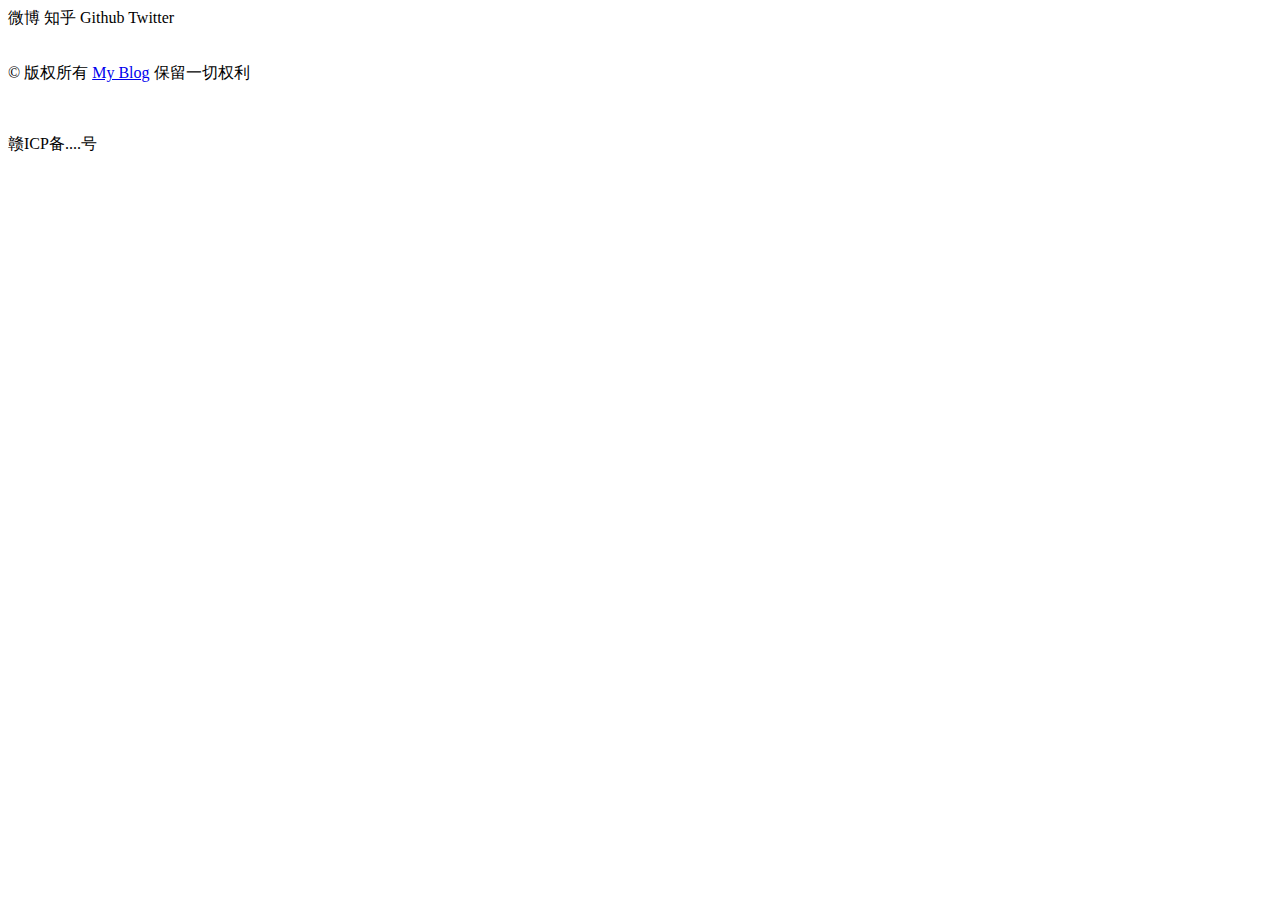
<file: src/main/resources/templates/themes/default/footer.html>
<!DOCTYPE html>
<html lang="en" xmlns:th="http://www.thymeleaf.org" th:fragment="footer">
<body>
<footer class="footer bg-white">
    <div class="footer-social">
        <div class="footer-container clearfix">
            <div class="social-list">
                <th:block th:each="index:${commons.social()}">
                    <th:block th:if="${index.value}!=null and ${index.value}!=''">
                        <th:block th:switch="${index.key}">
                            <th:block th:case="'weibo'">
                                <a class="social weibo" target="blank"
                                   th:href="@{${index.value}}">微博</a>
                            </th:block>
                            <th:block th:case="'zhihu'">
                                <a class="social zhihu" target="blank"
                                   th:href="@{${index.value}}">知乎</a>
                            </th:block>
                            <th:block th:case="'github'">
                                <a class="social github" target="blank"
                                   th:href="@{${index.value}}">Github</a>
                            </th:block>
                            <th:block th:case="'twitter'">
                                <a class="social twitter" target="blank"
                                   th:href="@{${index.value}}">Twitter</a>
                            </th:block>
                        </th:block>
                    </th:block>
                </th:block>
            </div>
        </div>
    </div>
    <div class="footer-meta">
        <div class="footer-container">
            <div class="meta-item meta-copyright">
                <div class="meta-copyright-info">
                    <div class="info-text">
                        <a href="http://www.54tianzhisheng.cn" target="_blank" style="display: block;margin: 0 auto;" class="info-logo">
                            <img style="display: block;margin: 0 auto;" th:src="@{/user/img/logo.png}" th:alt="${commons.site_title()}"/>
                        </a>
                        <br/>
                        <p>&copy; 版权所有 <a href="https://github.com/zhisheng17/blog" target="_blank"
                                         rel="nofollow">My Blog</a> 保留一切权利
                        </p>
                        <br/>
                        <p>赣ICP备....号</p>
                    </div>
                </div>
            </div>

        </div>
    </div>
</footer>

<th:block th:if="${is_post}">
    <div id="directory-content" class="directory-content">
        <div id="directory"></div>
    </div>
    <script>
        /*<![CDATA[*/
        var postDirectoryBuild = function () {
            var postChildren = function children(childNodes, reg) {
                        var result = [],
                                isReg = typeof reg === 'object',
                                isStr = typeof reg === 'string',
                                node, i, len;
                        for (i = 0, len = childNodes.length; i < len; i++) {
                            node = childNodes[i];
                            if ((node.nodeType === 1 || node.nodeType === 9) &&
                                    (!reg ||
                                    isReg && reg.test(node.tagName.toLowerCase()) ||
                                    isStr && node.tagName.toLowerCase() === reg)) {
                                result.push(node);
                            }
                        }
                        return result;
                    },
                    createPostDirectory = function (article, directory, isDirNum) {
                        var contentArr = [],
                                titleId = [],
                                levelArr, root, level,
                                currentList, list, li, link, i, len;
                        levelArr = (function (article, contentArr, titleId) {
                            var titleElem = postChildren(article.childNodes, /^h\d$/),
                                    levelArr = [],
                                    lastNum = 1,
                                    lastRevNum = 1,
                                    count = 0,
                                    guid = 1,
                                    id = 'directory' + (Math.random() + '').replace(/\D/, ''),
                                    lastRevNum, num, elem;
                            while (titleElem.length) {
                                elem = titleElem.shift();
                                contentArr.push(elem.innerHTML);
                                num = +elem.tagName.match(/\d/)[0];
                                if (num > lastNum) {
                                    levelArr.push(1);
                                    lastRevNum += 1;
                                } else if (num === lastRevNum ||
                                        num > lastRevNum && num <= lastNum) {
                                    levelArr.push(0);
                                    lastRevNum = lastRevNum;
                                } else if (num < lastRevNum) {
                                    levelArr.push(num - lastRevNum);
                                    lastRevNum = num;
                                }
                                count += levelArr[levelArr.length - 1];
                                lastNum = num;
                                elem.id = elem.id || (id + guid++);
                                titleId.push(elem.id);
                            }
                            if (count !== 0 && levelArr[0] === 1) levelArr[0] = 0;

                            return levelArr;
                        })(article, contentArr, titleId);
                        currentList = root = document.createElement('ul');
                        dirNum = [0];
                        for (i = 0, len = levelArr.length; i < len; i++) {
                            level = levelArr[i];
                            if (level === 1) {
                                list = document.createElement('ul');
                                if (!currentList.lastElementChild) {
                                    currentList.appendChild(document.createElement('li'));
                                }
                                currentList.lastElementChild.appendChild(list);
                                currentList = list;
                                dirNum.push(0);
                            } else if (level < 0) {
                                level *= 2;
                                while (level++) {
                                    if (level % 2) dirNum.pop();
                                    currentList = currentList.parentNode;
                                }
                            }
                            dirNum[dirNum.length - 1]++;
                            li = document.createElement('li');
                            link = document.createElement('a');
                            link.href = '#' + titleId[i];
                            link.innerHTML = !isDirNum ? contentArr[i] :
                            dirNum.join('.') + ' ' + contentArr[i];
                            li.appendChild(link);
                            currentList.appendChild(li);
                        }
                        directory.appendChild(root);
                    };
            createPostDirectory(document.getElementById('post-content'), document.getElementById('directory'), true);
        };
        postDirectoryBuild();
        /*]]>*/
    </script>
</th:block>

<script th:src="@{//cdn.bootcss.com/headroom/0.9.1/headroom.min.js}"></script>
<script th:src="@{//cdn.bootcss.com/highlight.js/9.9.0/highlight.min.js}"></script>
<script th:src="@{//cdn.bootcss.com/instantclick/3.0.1/instantclick.min.js}"></script>
<script th:inline="javascript">
    /*<![CDATA[*/
    var isOk = [[${is_post}]];
    if (isOk) {
        var postDirectory = new Headroom(document.getElementById("directory-content"), {
            tolerance: 0,
            offset: 100,
            classes: {
                initial: "initial",
                pinned: "pinned",
                unpinned: "unpinned"
            }
        });
    }


    var header = new Headroom(document.getElementById("header"), {
        tolerance: 10,
        offset: 80,
        classes: {
            initial: "animated",
            pinned: "slideDown",
            unpinned: "slideUp"
        }
    });
    header.init();
    $('#search-inp').keypress(function (e) {
        var key = e.which; //e.which是按键的值
        if (key == 13) {
            var q = $(this).val();
            if (q && q != '') {
                window.location.href = '/search/' + q;
            }
        }
    });
    /*]]>*/
</script>
<script data-no-instant="">
    /*<![CDATA[*/
    InstantClick.on('change', function (isInitialLoad) {
        var blocks = document.querySelectorAll('pre code');
        for (var i = 0; i < blocks.length; i++) {
            hljs.highlightBlock(blocks[i]);
        }
        if (isInitialLoad === false) {
            if (typeof ga !== 'undefined') ga('send', 'pageview', location.pathname + location.search);
        }
    });
    InstantClick.init('mousedown');
    /*]]>*/
</script>
</body>
</html>
</file>
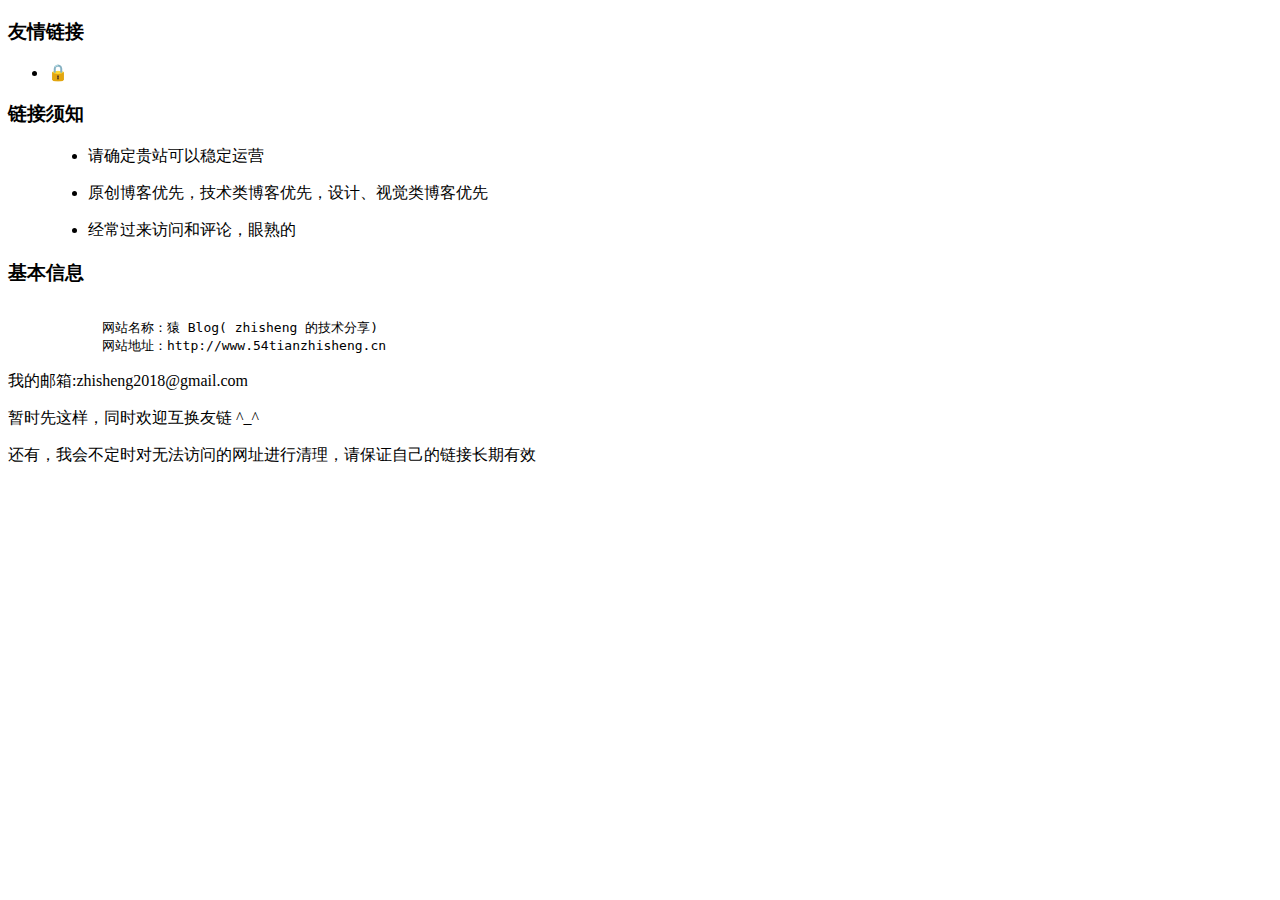
<file: src/main/resources/templates/themes/default/links.html>
<!DOCTYPE html>
<html lang="en" xmlns:th="http://www.thymeleaf.org">
<div th:replace="themes/fashion/header::header(title='友情链接',keywords=null)"></div>
<body>
<article class="main-content post-page">
    <div id="post-content" class="post-content">
        <h3>友情链接</h3>
        <ul class="flinks">
            <th:block th:each="link : ${links}">
                <li>🔒 <a th:href="${link.slug}" target="_blank" th:text="${link.name}"></a></li>
            </th:block>
        </ul>
        <h3>链接须知</h3>
        <blockquote>
            <ul>
                <li><p>请确定贵站可以稳定运营</p></li>
                <li><p>原创博客优先，技术类博客优先，设计、视觉类博客优先</p></li>
                <li><p>经常过来访问和评论，眼熟的</p></li>
            </ul>
        </blockquote>
        <h3>基本信息</h3>
        <pre><code class="lang-md hljs markdown">
            网站名称：猿 Blog( zhisheng 的技术分享)
            网站地址：http://www.54tianzhisheng.cn</code></pre>

        <p>我的邮箱:zhisheng2018@gmail.com</p>
        <p>暂时先这样，同时欢迎互换友链 ^_^</p>
        <p>还有，我会不定时对无法访问的网址进行清理，请保证自己的链接长期有效</p></div>
</article>
</body>
<div th:replace="themes/default/footer::footer"></div>
</html>
</file>
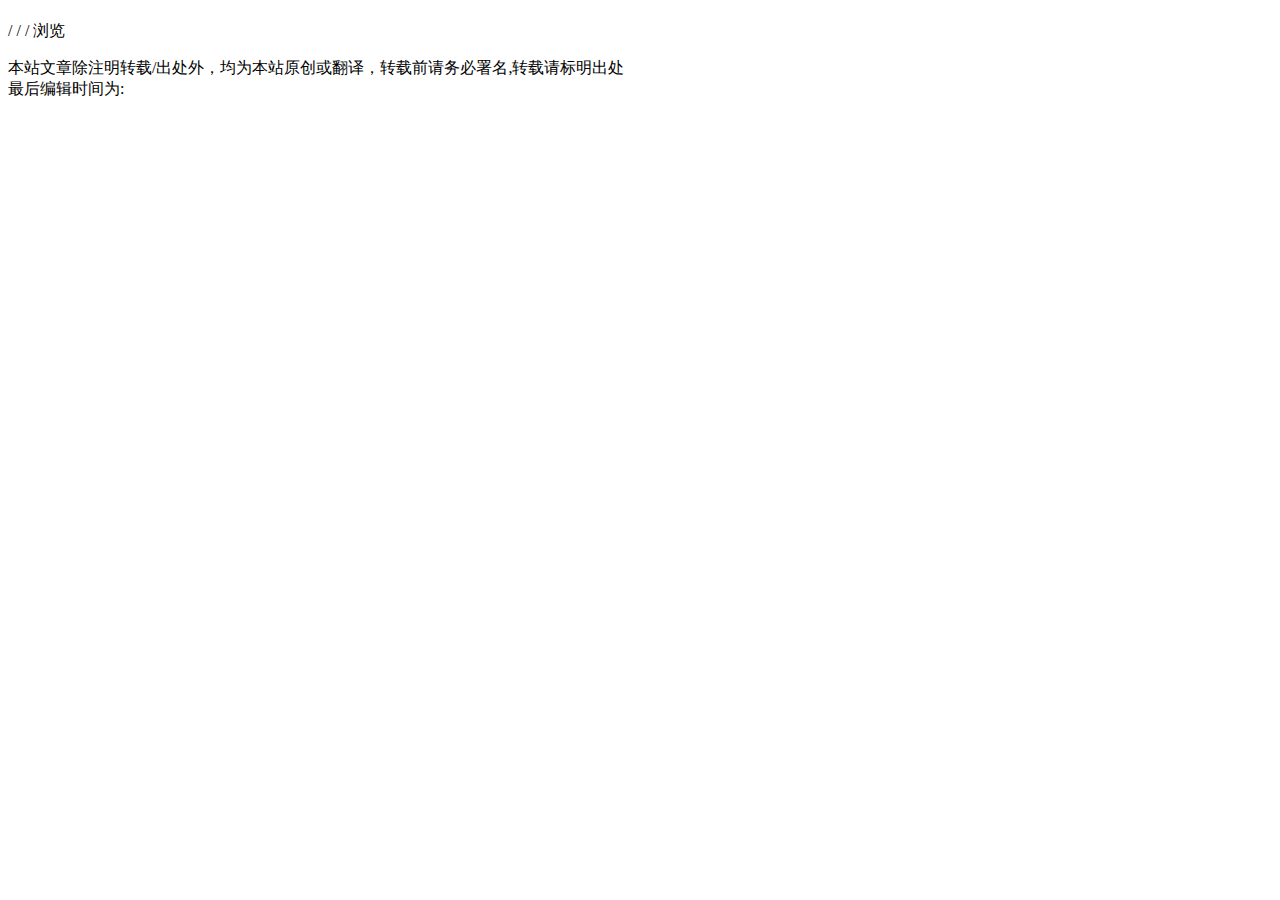
<file: src/main/resources/templates/themes/default/post.html>
<!DOCTYPE html>
<html lang="en" xmlns:th="http://www.thymeleaf.org" xmlns:yh="http://www.thymeleaf.org">
<div th:replace="themes/fashion/header::header(${article.title},${article.tags})"></div>
<body>
<article class="main-content post-page" itemscope="" itemtype="http://schema.org/Article">
    <div class="post-header">
        <h1 class="post-title" itemprop="name headline">
            <a th:href="${commons.permalink(article)}" th:text="${article.title}" data-no-instant=""></a>
        </h1>
        <div class="post-data">
            <time th:datetime="${commons.fmtdate(article.created)}" itemprop="datePublished" th:text="'发布于 '+ ${commons.fmtdate(article.created)}"></time>
            / <th:block th:utext="${commons.show_categories(article.categories)}"/> / <a href="#comments" th:text="${article.commentsNum ?: 0}+' 条评论'"></a> /
            <th:block th:text="${article.hits}"/>浏览
        </div>
    </div>
    <div id="post-content" class="post-content" itemprop="articleBody">
        <p class="post-tags" th:utext="${commons.show_tags(article.tags)}"></p>
        <th:block th:utext="${commons.article(article.content)}"/>
        <p class="post-info">
            本站文章除注明转载/出处外，均为本站原创或翻译，转载前请务必署名,转载请标明出处<br/>最后编辑时间为:
            <th:block th:text="${commons.fmtdate(article.modified, 'yyyy/MM/dd HH:mm')}"/>
        </p>
    </div>
</article>
<div th:replace="themes/default/comments::comments"></div>
<div th:replace="themes/default/footer::footer"></div>
</body>
</html>
</file>
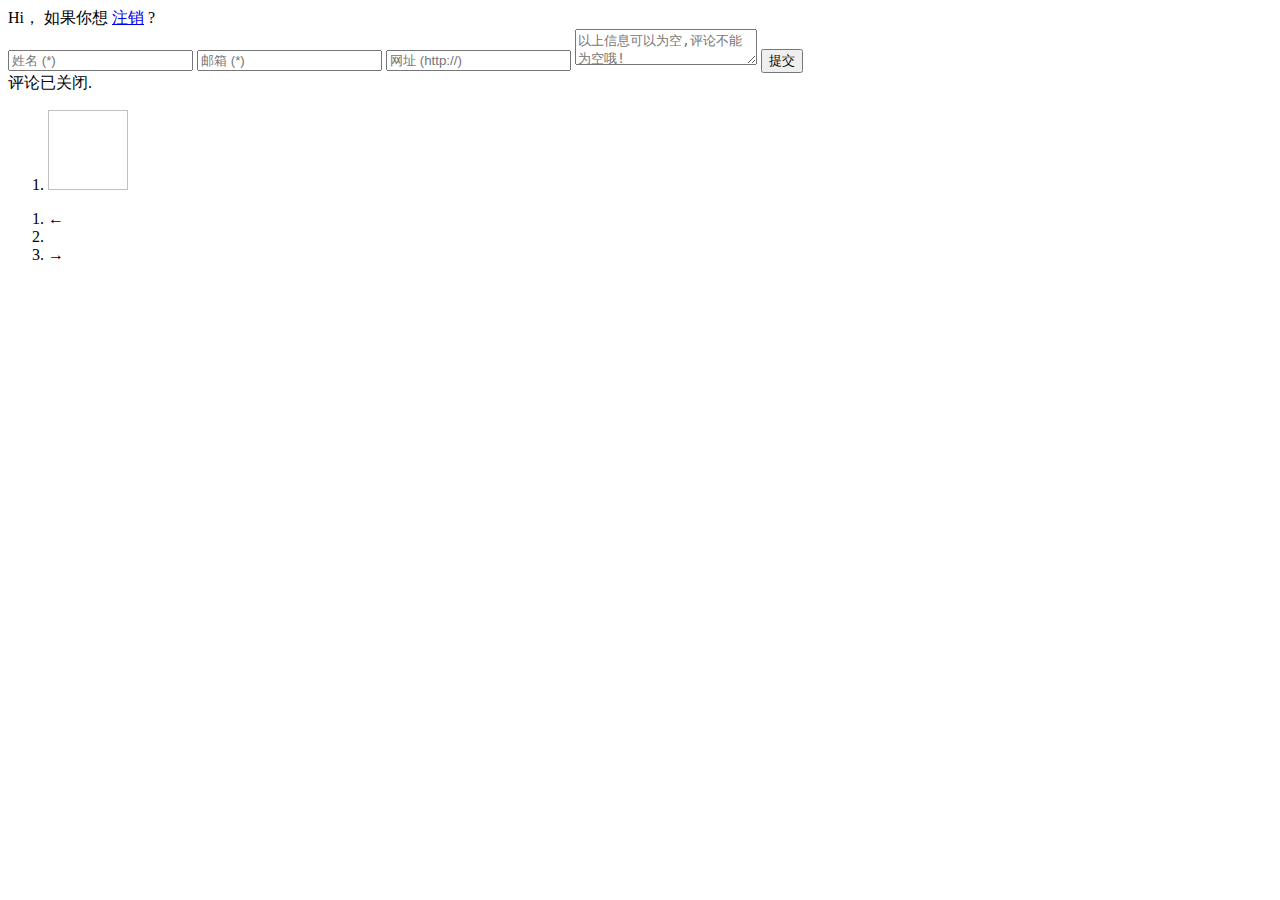
<file: src/main/resources/templates/themes/fashion/comments.html>
<!DOCTYPE html>
<html lang="en" xmlns:th="http://www.thymeleaf.org" th:fragment="comments">
<body>
<div th:if="${article}!=null">
    <div th:id="${article.cid ?: 0}" class="comment-container">
        <div id="comments" class="clearfix">
            <div th:if="${article.allowComment}">
                <span class="response">
                <th:block th:if="${session.login_user}">
                    Hi，<a th:href="${session.login_user.homeUrl}" data-no-instant=""
                          th:text="${session.login_user.username}"></a>
                    如果你想 <a href="/logout" title="注销" data-no-instant="">注销</a> ?
                </th:block>
            </span>
                <form method="post" id="comment-form" class="comment-form" role="form"
                      onsubmit="return TaleComment.subComment();">
                    <input type="hidden" name="coid" id="coid"/>
                    <input type="hidden" name="cid" id="cid" th:value="${article.cid}"/>
                    <input type="hidden" name="_csrf_token" th:value="${_csrf_token}"/>
                    <input type="text" name="author" maxlength="12" id="author"
                           class="form-control input-control clearfix"
                           placeholder="姓名 (*)"
                    />
                    <input type="email" name="mail" id="mail" class="form-control input-control clearfix"
                           placeholder="邮箱 (*)"
                    />
                    <input type="url" name="url" id="url" class="form-control input-control clearfix"
                           placeholder="网址 (http://)"
                    />
                    <textarea name="text" id="textarea" class="form-control" placeholder="以上信息可以为空,评论不能为空哦!"
                              required="required" minlength="5"
                              maxlength="2000"></textarea>
                    <button type="submit" class="submit" id="misubmit">提交</button>
                </form>
            </div>
            <div th:unless="${article.allowComment}">
                <span class="response">评论已关闭.</span>
            </div>

            <div th:if="${comments}">
                <ol class="comment-list">
                    <th:block th:each="comment :${comments.list}">
                        <li th:id="'li-comment-'+${comment.coid}" class="comment-body comment-parent comment-odd">
                            <div th:id="'comment-'+${comment.coid}">
                                <div class="comment-view" onclick="">
                                    <div class="comment-header">
                                        <!--设置get请求的参数-->
                                        <img class="avatar"
                                             th:src="@{${commons.gravatar(comment.mail)}(s='80',r='G',d='')}"
                                             th:title="${comment.author}"
                                             width="80" height="80"/>
                                        <span class="comment-author">
                                <a href="##" rel="external nofollow"
                                   th:text="${comment.author}"></a>
                            </span>
                                    </div>
                                    <div class="comment-content">
                                        <span class="comment-author-at"></span>
                                        <p th:utext="${commons.article(comment.content)}"></p>
                                    </div>
                                    <div class="comment-meta">
                                        <time class="comment-time" th:text="${commons.fmtdate(comment.created)}"></time>
                                        <span class="comment-reply">
                            </span>
                                    </div>
                                </div>
                            </div>
                        </li>
                    </th:block>
                </ol>
                <div class="lists-navigator clearfix">
                    <ol class="page-navigator">
                        <th:block th:if="${comments.hasPreviousPage}">
                            <li class="prev"><a th:href="'?cp='+${comments.prePage}+'#comments'">←</a></li>
                        </th:block>
                        <th:block th:each="navIndex : ${comments.navigatepageNums}">
                            <li th:class="${comments.pageNum}==${navIndex}?'current':''"><a
                                    th:href="'?cp='+${navIndex}+'#comments'" th:text="${navIndex}"></a>
                            </li>
                        </th:block>
                        <th:block th:if="${comments.hasNextPage}">
                            <li class="next"><a th:href="'?cp='+${comments.nextPage}+'#comments'">→</a></li>
                        </th:block>
                    </ol>

                </div>
            </div>
        </div>
    </div>
</div>
</body>
<div th:replace="comm/tale_comment::tale_comment"></div>
</html>
</file>
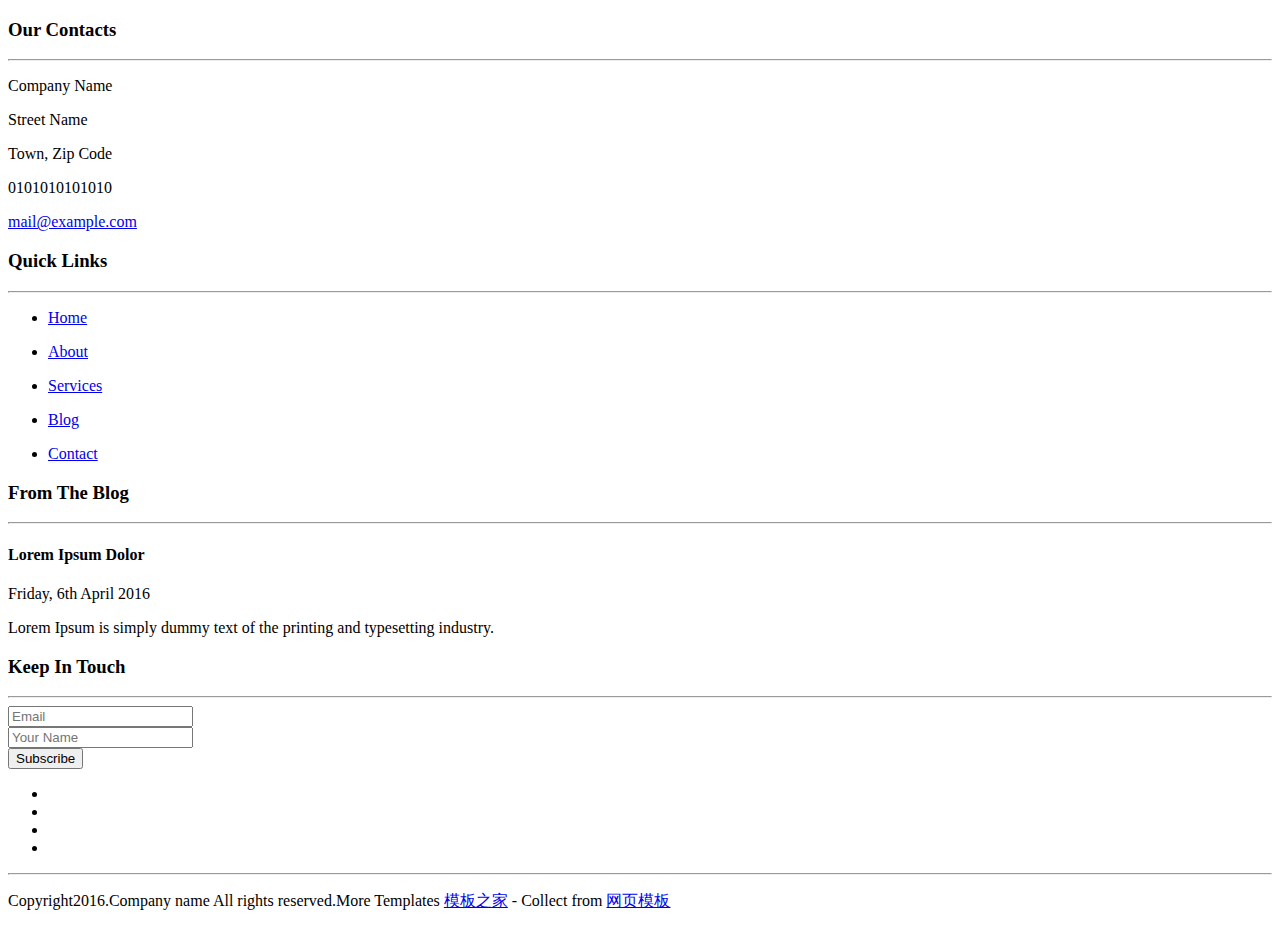
<file: src/main/resources/templates/themes/fashion/footer.html>
<!DOCTYPE html>
<html lang="en" xmlns:th="http://www.thymeleaf.org" th:fragment="footer">
<body>
<footer>
    <section class="footer">
        <div class="container">
            <div class="row">
                <div class="col-lg-3 col-md-3 col-sm-6 footer-contact">
                    <h3>Our Contacts</h3>
                    <hr/>
                    <div class="footer-addr">
                        <div>
                            <span class="fa fa-map" aria-hidden="true"></span>
                            <p class="footer-p">Company Name</p>
                        </div>
                        <div>
                            <span class="fa fa-map-signs" aria-hidden="true"></span>
                            <p class="footer-p">Street Name</p>
                        </div>
                        <div>
                            <span class="fa fa-map-marker" aria-hidden="true"></span>
                            <p class="footer-p">Town, Zip Code</p>
                        </div>
                        <div>
                            <span class="fa fa-phone" aria-hidden="true"></span>
                            <p class="footer-p">0101010101010</p>
                        </div>
                        <div>
                            <a href="mailto:#">
                                <span class="fa fa-envelope-o" aria-hidden="true"></span>
                                <p class="footer-p">mail@example.com</p>
                            </a>
                        </div>
                    </div>
                </div>
                <div class="col-lg-3 col-md-3 col-sm-6 footer-links">
                    <h3>Quick Links</h3>
                    <hr/>
                    <ul class="footer-links-w3ls">
                        <li><a href="index.html"><span class="fa fa-home" aria-hidden="true"></span> <p>Home</p></a></li>
                        <li><a href="about.html"><span class="fa fa-shield" aria-hidden="true"></span> <p>About</p></a></li>
                        <li><a href="service.html"><span class="fa fa-cogs" aria-hidden="true"></span> <p>Services</p></a></li>
                        <li><a href="blog.html"><span class="fa fa-pencil-square-o" aria-hidden="true"></span> <p>Blog</p></a></li>
                        <li><a href="contact.html"><span class="fa fa-globe" aria-hidden="true"></span> <p>Contact</p></a></li>
                    </ul>
                </div>
                <div class="col-lg-3 col-md-3 col-sm-6 footer-blog">
                    <h3>From The Blog</h3>
                    <hr/>
                    <div class="footer-blog-w3ls">
                        <h4>Lorem Ipsum Dolor</h4>
                        <p class="footer-blog1">Friday, 6th April 2016</p>
                        <p class="footer-blog2">Lorem Ipsum is simply dummy text of the printing and typesetting industry.</p>
                    </div>
                </div>
                <div class="col-lg-3 col-md-3 col-sm-6 footer-subsc">
                    <h3>Keep In Touch</h3>
                    <hr/>
                    <div class="footer-subsc-w3ls">
                        <form action="#" method="post" class="form-horizontal" role="form">
                            <div class="form-group">
                                <div class="col-lg-12">
                                    <input type="email" class="form-control" name="email" id="inputEmail1" placeholder="Email" />
                                </div>
                            </div>
                            <div class="form-group">
                                <div class="col-lg-12">
                                    <input type="text" class="form-control" name="name" id="text1" placeholder="Your Name" />
                                </div>
                            </div>
                            <div class="form-group">
                                <div class="col-lg-12">
                                    <button type="submit" class="btn-outline">Subscribe</button>
                                </div>
                            </div>
                        </form><!-- form -->
                    </div>
                    <ul class="social-icons2">
                        <li><a href="#"><i class="fa fa-facebook"></i></a></li>
                        <li><a href="#"><i class="fa fa-twitter"></i></a></li>
                        <li><a href="#"><i class="fa fa-linkedin"></i></a></li>
                        <li><a href="#"><i class="fa fa-google-plus"></i></a></li>
                    </ul>
                </div>
            </div>
        </div>
        <div class="container">
            <hr/>
            <div class="copyright">
                <p>Copyright2016.Company name All rights reserved.More Templates <a href="http://www.cssmoban.com/" target="_blank" title="模板之家">模板之家</a> - Collect from <a href="http://www.cssmoban.com/" title="网页模板" target="_blank">网页模板</a></p>
            </div>
        </div>
    </section>
</footer>
</body>
</html>
</file>
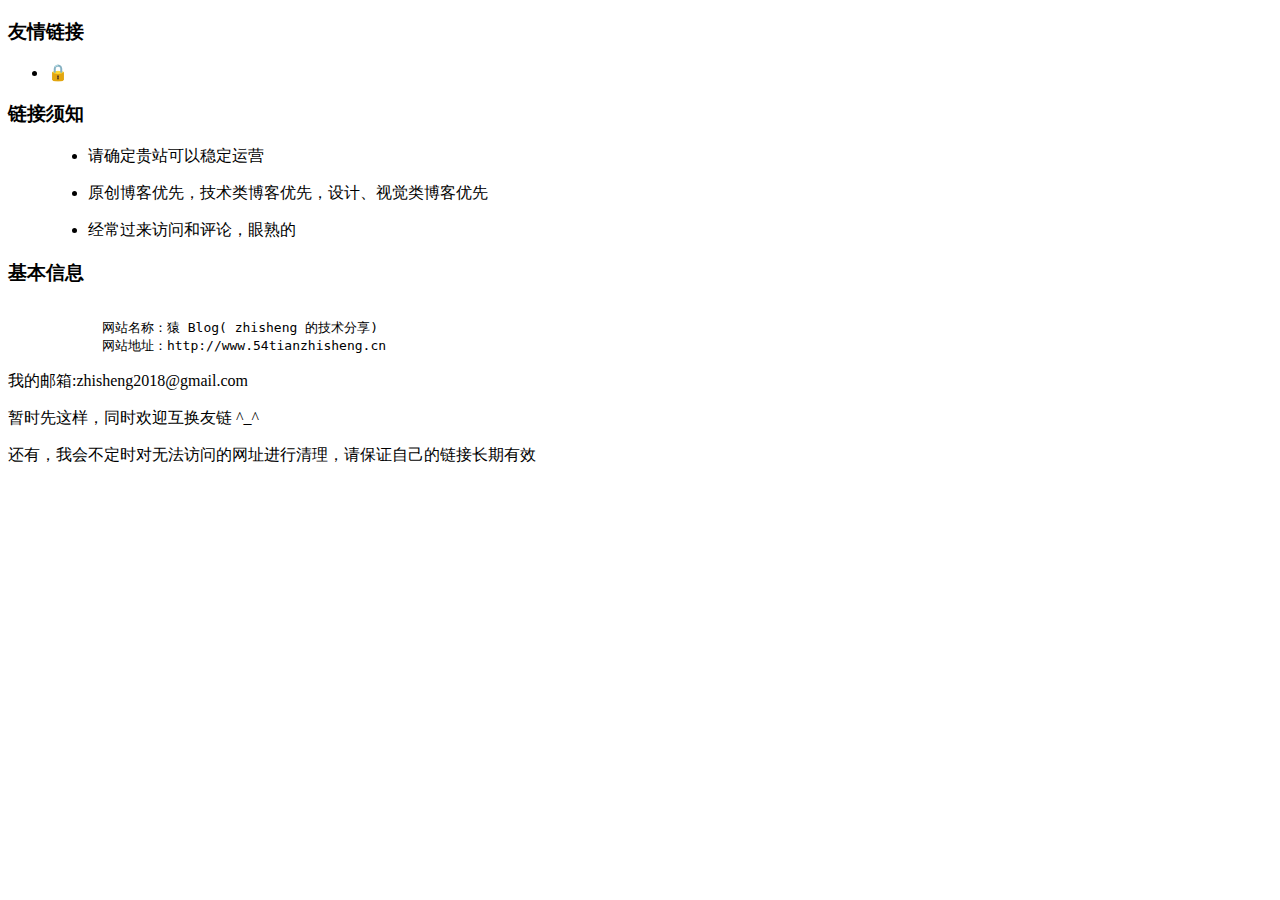
<file: src/main/resources/templates/themes/fashion/links.html>
<!DOCTYPE html>
<html lang="en" xmlns:th="http://www.thymeleaf.org">
<div th:replace="themes/fashion/header::header(title='友情链接',keywords=null)"></div>
<body>
<article class="main-content post-page">
    <div id="post-content" class="post-content">
        <h3>友情链接</h3>
        <ul class="flinks">
            <th:block th:each="link : ${links}">
                <li>🔒 <a th:href="${link.slug}" target="_blank" th:text="${link.name}"></a></li>
            </th:block>
        </ul>
        <h3>链接须知</h3>
        <blockquote>
            <ul>
                <li><p>请确定贵站可以稳定运营</p></li>
                <li><p>原创博客优先，技术类博客优先，设计、视觉类博客优先</p></li>
                <li><p>经常过来访问和评论，眼熟的</p></li>
            </ul>
        </blockquote>
        <h3>基本信息</h3>
        <pre><code class="lang-md hljs markdown">
            网站名称：猿 Blog( zhisheng 的技术分享)
            网站地址：http://www.54tianzhisheng.cn</code></pre>

        <p>我的邮箱:zhisheng2018@gmail.com</p>
        <p>暂时先这样，同时欢迎互换友链 ^_^</p>
        <p>还有，我会不定时对无法访问的网址进行清理，请保证自己的链接长期有效</p></div>
</article>
</body>
<div th:replace="themes/fashion/footer::footer"></div>
</html>
</file>
